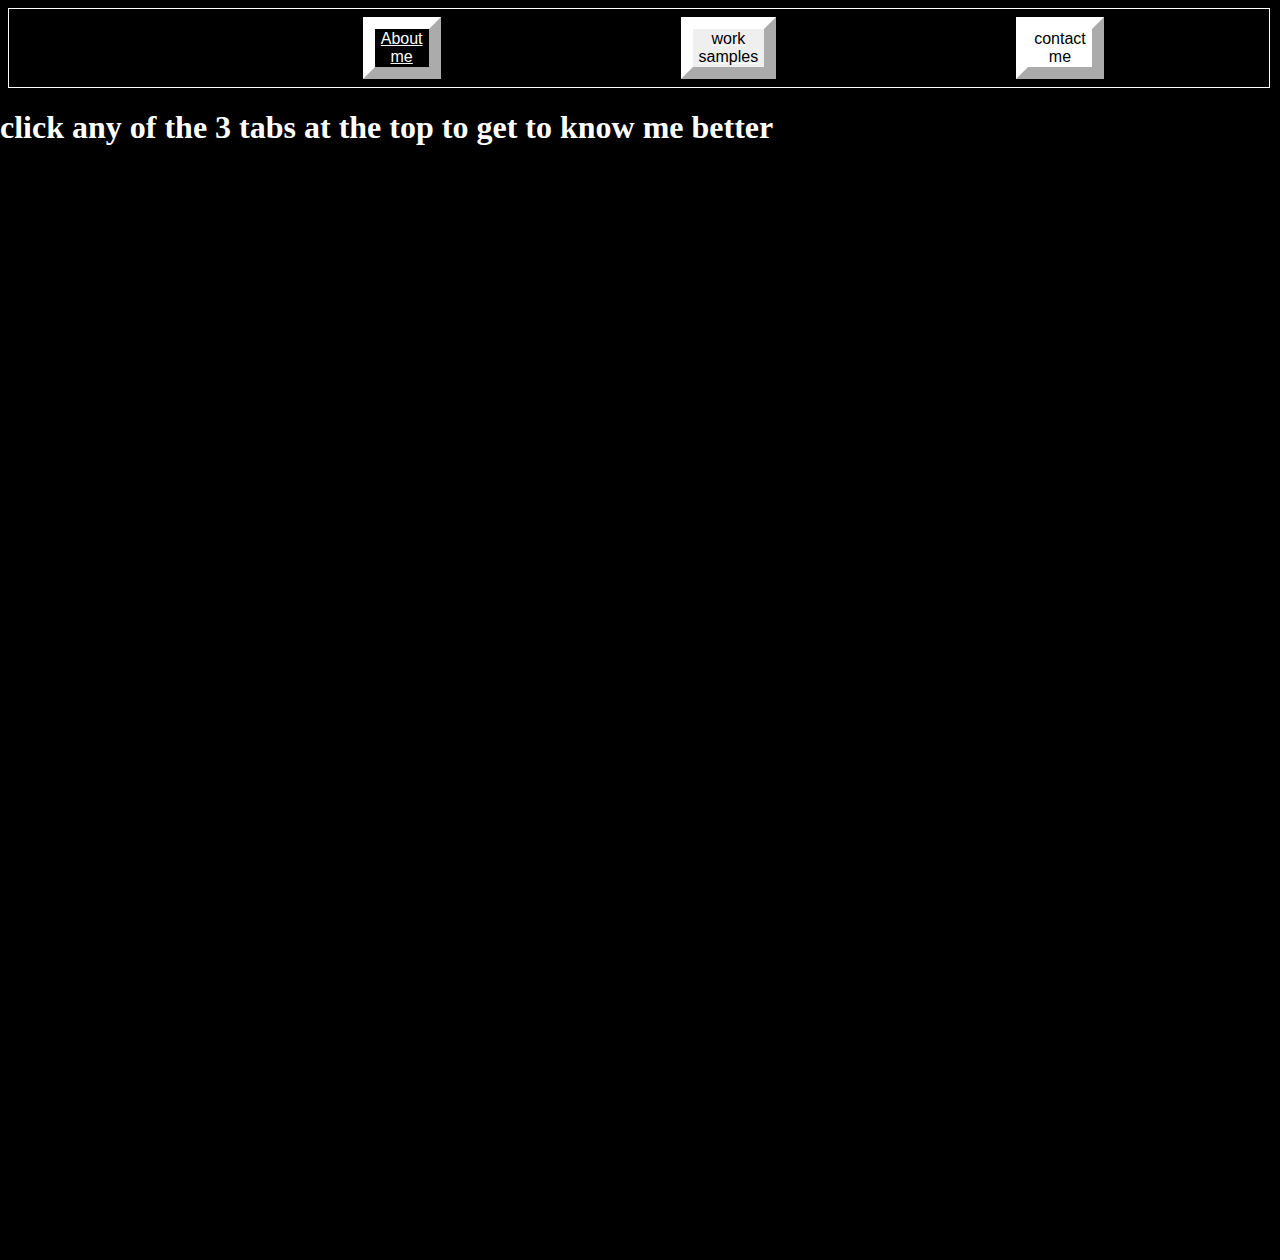
<file: index.html>
<!DOCTYPE html>
<html>
 <head>
  <meta name="viewport" content="width=device-width, initial-scale=1.0">
  <link rel="stylesheet" href="./CSS/main.css" />
  <title>
    digital portfolio made by LeeCash.
  </title>
 </head>
 <body>
  <div class="main">
   <div class="main-tabBar">
    <ul class="main-tabBar-list" id="main-tabBar-list">
      <!---->
      <button class="main-tabBar-tab1 main-tabBar-tab1-animation" id="main-tabBar-tab-select" id="main-tabBar-tab1 main-tabBar-tab1" onclick="tab1()">About me</button>
      <button class="main-tabBar-tab2-animation" id="main-tabBar-tab2" id="main-tabBar-workSamples" onclick="tab2()">work samples</button>
      <button class="main-tabBar-tab3 main-tabBar-tab3-animation" id="main-tabBar-contactMeTab" onclick="tab3()">contact me</button>
    </ul>
  </div>
  <div class="main-content" id="main-content">
    <div class="main-content-startPage" id="main-content-startPage"><h1>click any of the 3 tabs at the top to get to know me better</h1></div>
    <div class="main-content-aboutMeContent" id="main-content-aboutMeContent">
      <img src="./IMG/MeIMG.jpg" class="main-content-aboutMeContent-img1 main-content-aboutMeContent-img1-animation">
      <p class="main-content-aboutMeContent-text1 main-content-aboutMeContent-text1-animation">Name: </p>
      <div id="main-content-aboutMeContent-text1-letter1"></div>
      <p class="main-content-aboutMeContent-text2 main-content-aboutMeContent-text2-animation">Age: </p>
      <div id="main-content-aboutMeContent-text2-number1" class="main-content-aboutMeContent-text2-number1"></div>
      <p class="main-content-aboutMeContent-text3 main-content-aboutMeContent-text3-animation">Education: </p>
      <div  id="main-content-aboutMeContent-text3-letter2" class="main-content-aboutMeContent-text3-letter1"></div>
      <div class="main-content-aboutMeContent-rewardContent">
        <p class="main-content-aboutMeContent-rewardContent-text1"> I've received this diploma as a result of graduating.</p>
        <img class="main-content-aboutMeContent-rewardContent-img1" src="./IMG/diploma.jpg">
        <p class="main-content-aboutMeContent-rewardContent-text2"> The Teachers at Hixson High School anonymously voted 3 people to receive a reward for self discipline.</p>
        <img class="main-content-aboutMeContent-rewardContent-img2" src="./IMG/awardDC.png">
        <p class="main-content-aboutMeContent-rewardContent-text3">I got the Denise Burt-Turner Special Needs P.E award for taking a small group of special needs students to a classroom and teaching them.</p>
        <img class="main-content-aboutMeContent-rewardContent-img3" src="./IMG/rewardTeaching.jpg">
      </div>
    </div>
    <div class="main-content-workSamples" id="main-content-workSamples">
      <img src="./IMG/myBlog.png" class="main-content-workSamples-img" id="main-content-workSamples-img">
      <button class="main-content-workSamples-b1" id="main-content-workSamples-b1"></button>
      <button class="main-content-workSamples-b2" id="main-content-workSamples-b2"></button>
      <button class="main-content-workSamples-b3" id="main-content-workSamples-b3"></button>
      <button class="main-content-workSamples-b4" id="main-content-workSamples-b4"></button>
      <button class="main-content-workSamples-b5" id="main-content-workSamples-b5"></button>
      <button class="main-content-workSamples-b6" id="main-content-workSamples-b6"></button>
      <button class="main-content-workSamples-b7" id="main-content-workSamples-b7"></button>
      <button class="main-content-workSamples-toChannel" id="main-content-workSamples-toChannel"></button>
      <button class="main-content-workSamples-yourChannel" id="main-content-workSamples-yourChannel"></button>
      <button class="" id="main-content-workSamples-playList"></button>
      <button class="main-content-workSamples-backArrow" class="main-content-workSamples-toChannel" id="main-content-workSamples-backArrow"></button>
      <button class="main-content-workSamples-bCh1" id="main-content-workSamples-bCh1"></button>
        <p class="main-content-workSamples-Text">To the left, there is a recreation of my YouTube channel. which is not up-to-date, but if you go to my YouTube channel, you will be able to see what I have been working on. You can also see what I have done on Github, where I put the code for my projects, and you can click "<a href="https://github.com/LeeFCash" target="_blank" rel="noopener noreferrer">https://github.com/LeeFCash</a>" to see my Github profile.<p>
    </div>
    <div class="main-content-contactMe" id="main-content-contactMe">
      <img src="./IMG/gmail.png" class="main-content-contactMe-img">
      <img src="./IMG/mail.png" class="main-content-contactMe-img2">
      <button id="composs"></button>
      <p class="main-content-contactMe-text"><div class="main-content-contactMe-text1" id="main-content-contactMe-text-div1"></div><span><a class="text-link" href="https://mail.google.com/mail/u/0/#inbox?compose=new" target="_blank" rel="noopener noreferrer">leecash133@gmail.com</a></span><div class="main-content-contactMe-text1" id="main-content-contactMe-text-div2"></div></p>
    </div>
  </div>
  </div>
  <!--<script src="./Javascript/workSamplesTab/workSamplesTab.js"></script>-->
  <script src="./Javascript/main.js"></script>
 </body>
</html>
</file>
<file: CSS/main.css>
@import "tab1.css";
@import "tab2.css";
@import "tab3.css";

@media (max-width: 2400px) {/*original => 1919px*/
    @keyframes tab1 {
        0% {
            left: 0;
            opacity: 0.0;
        }
    
        /*50% {
            opacity: 1.5;
        }*/
    
        100% {
            left: -20vw;
            opacity: 1.5;
        }
    }
    
    @keyframes tab2 {
        0% {
            top: -10vh;
        }
    
        /*50% {
            opacity: 1.5;
        }*/
    
        100% {
            top: 0;
        }
    }
    
    @keyframes tab3 {
        0% {
            left: -1vw;
            opacity: 0.0;
        }
    
        /*80% {
            opacity: 1.5;
        }*/
    
        100% {
            left: 20vw;
            opacity: 1.5;
        }
    }    
    @keyframes move3 {
        0% {
            opacity: 0.0;
        }
    
        /*50% {
            opacity: 1.5;
        }*/
    
        100% {
            opacity: 1.5;
            top: 19vh;
            left: 11vw;
            font-size: 1vw;
        }
    }    
    @keyframes move2 {
        0% {
            opacity: 0.0;
        }
    
        /*50% {
            opacity: 1.5;
        }*/
    
        100% {
            opacity: 1.5;
            top: 14vh;
            left: 11vw;
            font-size: 1vw;
        }
    }    
    @keyframes move1 {
        0% {
            opacity: 0.0;
        }
    
        /*50% {
            opacity: 1.5;
        }*/
    
        100% {
            opacity: 1.5;
            top: 10vh;
            left: 11vw;
            font-size: 1vw;
        }
    }    
        body {
            background-color: black;
        }
        
        .main {
            position: absolute;
            margin: -8px;
            width: 98.4vw;
            height: 98.4vw;
        }
        
        .main-content {
            color: white;
        }
        .main-tabBar-tab1 {
            position: relative;
            left: -20vw;
            margin: -8px;
            width: 10vw;
            height: auto;
            font-size: 100%;
            background-color: white;
            color: black;
            border-color: white;
            border-width: 1vw;
            text-underline-position: below;
            text-decoration-line: underline;
            text-decoration-color: white;
        }
        
        .main-tabBar-tab1-animation {
            animation: tab1 2s ease-in-out forwards;
        }
        #main-tabBar-tab2 {
            position: relative;
            margin: -8px;
            width: 10vw;
            height: auto;
            font-size: 100%;
            color: black;
            border-color: white;
            border-width: 1vw;
            text-underline-position: below;
            text-decoration-line: underline;
            text-decoration-color: white;
        }
        
        .main-tabBar-tab2-animation {
            animation: tab2 2s ease-in-out forwards;
        }
        .main-tabBar-tab3 {
            position: relative;
            left: 20vw;
            margin: -8px;
            width: 10vw;
            height: auto;
            font-size: 100%;
            background-color: white;
            color: black;
            border-color: white;
            border-width: 1vw;
            text-underline-position: below;
            text-decoration-line: underline;
            text-decoration-color: white;
        }
        
        .main-tabBar-tab3-animation {
            animation: tab3 2s ease-in-out forwards;
        }
        .main-tabBar {
            position: relative;
            margin: 8px;
            border-style: solid;
            border-color: white;
            border-width: 1px;
            display: flex;
            justify-content: center;
            width: 98.4vw;
            height: auto;
        }
        
        .main-tabBar-list {
            display:flex;
            width: 5vw;
            position: relative;
        }
        
        
        #main-tabBar-tab-select {
            background-color: black;
            color: white;
        }
}

@media (max-width: 1200px) {/*original => 1919px*/
    @keyframes tab1 {
        0% {
            left: 0;
            opacity: 0.0;
        }
    
        /*50% {
            opacity: 1.5;
        }*/
    
        100% {
            left: -20vw;
            opacity: 1.5;
        }
    }
    
    @keyframes tab2 {
        0% {
            top: -10vh;
        }
    
        /*50% {
            opacity: 1.5;
        }*/
    
        100% {
            top: 0;
        }
    }
    
    @keyframes tab3 {
        0% {
            left: -1vw;
            opacity: 0.0;
        }
    
        /*80% {
            opacity: 1.5;
        }*/
    
        100% {
            left: 20vw;
            opacity: 1.5;
        }
    }    
    @keyframes move3 {
        0% {
            opacity: 0.0;
        }
    
        /*50% {
            opacity: 1.5;
        }*/
    
        100% {
            opacity: 1.5;
            top: 17.3vh;
            left: 11.5vw;
            font-size: 1vw;
        }
    }    
    @keyframes move2 {
        0% {
            opacity: 0.0;
        }
    
        /*50% {
            opacity: 1.5;
        }*/
    
        100% {
            opacity: 1.5;
            top: 14.6vh;
            left: 13.5vw;
            font-size: 1vw;
        }
    }    
    @keyframes move1 {
        0% {
            opacity: 0.0;
        }
    
        /*50% {
            opacity: 1.5;
        }*/
    
        100% {
            opacity: 1.5;
            top: 11.3vh;
            left: 13vw;
            font-size: 1vw;
        }
    }    
        body {
            background-color: black;
        }
        
        .main {
            position: absolute;
            margin: -8px;
            width: 98.4vw;
            height: 98.4vw;
        }
        
        .main-content {
            color: white;
        }
        .main-tabBar-tab1 {
            position: relative;
            left: -20vw;
            margin: -8px;
            width: 10vw;
            height: auto;
            font-size: 100%;
            background-color: white;
            color: black;
            border-color: white;
            border-width: 1vw;
            text-underline-position: below;
            text-decoration-line: underline;
            text-decoration-color: white;
        }
        
        .main-tabBar-tab1-animation {
            animation: tab1 2s ease-in-out forwards;
        }
        #main-tabBar-tab2 {
            position: relative;
            margin: -8px;
            width: 10vw;
            height: auto;
            font-size: 100%;
            color: black;
            border-color: white;
            border-width: 1vw;
            text-underline-position: below;
            text-decoration-line: underline;
            text-decoration-color: white;
        }
        
        .main-tabBar-tab2-animation {
            animation: tab2 2s ease-in-out forwards;
        }
        .main-tabBar-tab3 {
            position: relative;
            left: 20vw;
            margin: -8px;
            width: 10vw;
            height: auto;
            font-size: 100%;
            background-color: white;
            color: black;
            border-color: white;
            border-width: 1vw;
            text-underline-position: below;
            text-decoration-line: underline;
            text-decoration-color: white;
        }
        
        .main-tabBar-tab3-animation {
            animation: tab3 2s ease-in-out forwards;
        }
        .main-tabBar {
            position: relative;
            margin: 8px;
            border-style: solid;
            border-color: white;
            border-width: 1px;
            display: flex;
            justify-content: center;
            width: 98.4vw;
            height: auto;
        }
        
        .main-tabBar-list {
            display:flex;
            width: 5vw;
            position: relative;
        }
        
        
        #main-tabBar-tab-select {
            background-color: black;
            color: white;
        }
}

@media (max-width: 992px) {/*original => 1919px*/
    @keyframes tab1 {
        0% {
            left: 0;
            opacity: 0.0;
        }
    
        /*50% {
            opacity: 1.5;
        }*/
    
        100% {
            left: -20vw;
            opacity: 1.5;
        }
    }
    
    @keyframes tab2 {
        0% {
            top: -10vh;
        }
    
        /*50% {
            opacity: 1.5;
        }*/
    
        100% {
            top: 0;
        }
    }
    
    @keyframes tab3 {
        0% {
            left: -1vw;
            opacity: 0.0;
        }
    
        /*80% {
            opacity: 1.5;
        }*/
    
        100% {
            left: 20vw;
            opacity: 1.5;
        }
    }    
    @keyframes move3 {
        0% {
            opacity: 0.0;
        }
    
        /*50% {
            opacity: 1.5;
        }*/
    
        100% {
            opacity: 1.5;
            top: 20.7vh;
            left: 11vw;
            font-size: 1vw;
        }
    }    
    @keyframes move2 {
        0% {
            opacity: 0.0;
        }
    
        /*50% {
            opacity: 1.5;
        }*/
    
        100% {
            opacity: 1.5;
            top: 15.8vh;
            left: 12.8vw;
            font-size: 1vw;
        }
    }    
    @keyframes move1 {
        0% {
            opacity: 0.0;
        }
    
        /*50% {
            opacity: 1.5;
        }*/
    
        100% {
            opacity: 1.5;
            top: 11.8vh;
            left: 12.5vw;
            font-size: 1vw;
        }
    }    
        body {
            background-color: black;
        }
        
        .main {
            position: absolute;
            margin: -8px;
            width: 98.4vw;
            height: 98.4vw;
        }
        
        .main-content {
            color: white;
        }
        .main-tabBar-tab1 {
            position: relative;
            left: -20vw;
            margin: -8px;
            width: 10vw;
            height: auto;
            font-size: 100%;
            background-color: white;
            color: black;
            border-color: white;
            border-width: 1vw;
            text-underline-position: below;
            text-decoration-line: underline;
            text-decoration-color: white;
        }
        
        .main-tabBar-tab1-animation {
            animation: tab1 2s ease-in-out forwards;
        }
        #main-tabBar-tab2 {
            position: relative;
            margin: -8px;
            width: 10vw;
            height: auto;
            font-size: 100%;
            color: black;
            border-color: white;
            border-width: 1vw;
            text-underline-position: below;
            text-decoration-line: underline;
            text-decoration-color: white;
        }
        
        .main-tabBar-tab2-animation {
            animation: tab2 2s ease-in-out forwards;
        }
        .main-tabBar-tab3 {
            position: relative;
            left: 20vw;
            margin: -8px;
            width: 10vw;
            height: auto;
            font-size: 100%;
            background-color: white;
            color: black;
            border-color: white;
            border-width: 1vw;
            text-underline-position: below;
            text-decoration-line: underline;
            text-decoration-color: white;
        }
        
        .main-tabBar-tab3-animation {
            animation: tab3 2s ease-in-out forwards;
        }
        .main-tabBar {
            position: relative;
            margin: 8px;
            border-style: solid;
            border-color: white;
            border-width: 1px;
            display: flex;
            justify-content: center;
            width: 98.4vw;
            height: auto;
        }
        
        .main-tabBar-list {
            display:flex;
            width: 5vw;
            position: relative;
        }
        
        
        #main-tabBar-tab-select {
            background-color: black;
            color: white;
        }
}

@media (max-width: 768px) {/*original => 1919px*/
    @keyframes tab1 {
        0% {
            left: 0;
            opacity: 0.0;
        }
    
        /*50% {
            opacity: 1.5;
        }*/
    
        100% {
            left: -20vw;
            opacity: 1.5;
        }
    }
    
    @keyframes tab2 {
        0% {
            top: -10vh;
        }
    
        /*50% {
            opacity: 1.5;
        }*/
    
        100% {
            top: 0;
            font-size: 75%;
        }
    }
    
    @keyframes tab3 {
        0% {
            left: -1vw;
            opacity: 0.0;
        }
    
        /*80% {
            opacity: 1.5;
        }*/
    
        100% {
            left: 20vw;
            opacity: 1.5;
        }
    }    
    @keyframes move3 {
        0% {
            opacity: 0.0;
        }
    
        /*50% {
            opacity: 1.5;
        }*/
    
        100% {
            opacity: 1.5;
            top: 20.5vh;
            left: 11vw;
            font-size: 1.5vw;
        }
    }    
    @keyframes move2 {
        0% {
            opacity: 0.0;
        }
    
        /*50% {
            opacity: 1.5;
        }*/
    
        100% {
            opacity: 1.5;
            top: 15.5vh;
            left: 11vw;
            font-size: 1.5vw;
        }
    }    
    @keyframes move1 {
        0% {
            opacity: 0.0;
        }
    
        /*50% {
            opacity: 1.5;
        }*/
    
        100% {
            opacity: 1.5;
            top: 11.5vh;
            left: 11vw;
            font-size: 1.5vw;
        }
    }    
        body {
            background-color: black;
        }
        
        .main {
            position: absolute;
            margin: -8px;
            width: 98.4vw;
            height: 98.4vw;
        }
        
        .main-content {
            color: white;
        }
        .main-tabBar-tab1 {
            position: relative;
            left: -20vw;
            margin: -8px;
            width: 10vw;
            height: auto;
            font-size: 100%;
            background-color: white;
            color: black;
            border-color: white;
            border-width: 1vw;
            text-underline-position: below;
            text-decoration-line: underline;
            text-decoration-color: white;
        }
        
        .main-tabBar-tab1-animation {
            animation: tab1 2s ease-in-out forwards;
        }
        #main-tabBar-tab2 {
            position: relative;
            margin: -8px;
            width: 10vw;
            height: auto;
            font-size: 100%;
            color: black;
            border-color: white;
            border-width: 1vw;
            text-underline-position: below;
            text-decoration-line: underline;
            text-decoration-color: white;
        }
        
        .main-tabBar-tab2-animation {
            animation: tab2 2s ease-in-out forwards;
        }
        .main-tabBar-tab3 {
            position: relative;
            left: 20vw;
            margin: -8px;
            width: 10vw;
            height: auto;
            font-size: 100%;
            background-color: white;
            color: black;
            border-color: white;
            border-width: 1vw;
            text-underline-position: below;
            text-decoration-line: underline;
            text-decoration-color: white;
        }
        
        .main-tabBar-tab3-animation {
            animation: tab3 2s ease-in-out forwards;
        }
        .main-tabBar {
            position: relative;
            margin: 8px;
            border-style: solid;
            border-color: white;
            border-width: 1px;
            display: flex;
            justify-content: center;
            width: 98.4vw;
            height: auto;
        }
        
        .main-tabBar-list {
            display:flex;
            width: 5vw;
            position: relative;
        }
        
        
        #main-tabBar-tab-select {
            background-color: black;
            color: white;
        }
}

@media (max-width: 600x) {/*original => 1919px*/
    @keyframes tab1 {
        0% {
            left: 0;
            opacity: 0.0;
        }
    
        /*50% {
            opacity: 1.5;
        }*/
    
        100% {
            left: -20vw;
            opacity: 1.5;
        }
    }
    
    @keyframes tab2 {
        0% {
            top: -10vh;
        }
    
        /*50% {
            opacity: 1.5;
        }*/
    
        100% {
            top: 0;
        }
    }
    
    @keyframes tab3 {
        0% {
            left: -1vw;
            opacity: 0.0;
        }
    
        /*80% {
            opacity: 1.5;
        }*/
    
        100% {
            left: 20vw;
            opacity: 1.5;
        }
    }    
    @keyframes move3 {
        0% {
            opacity: 0.0;
        }
    
        /*50% {
            opacity: 1.5;
        }*/
    
        100% {
            opacity: 1.5;
            top: 19vh;
            left: 11vw;
            font-size: 20px;
        }
    }    
    @keyframes move2 {
        0% {
            opacity: 0.0;
        }
    
        /*50% {
            opacity: 1.5;
        }*/
    
        100% {
            opacity: 1.5;
            top: 14vh;
            left: 11vw;
            font-size: 20px;
        }
    }    
    @keyframes move1 {
        0% {
            opacity: 0.0;
        }
    
        /*50% {
            opacity: 1.5;
        }*/
    
        100% {
            opacity: 1.5;
            top: 10vh;
            left: 11vw;
            font-size: 20px;
        }
    }    
        body {
            background-color: black;
        }
        
        .main {
            position: absolute;
            margin: -8px;
            width: 98.4vw;
            height: 98.4vw;
        }
        
        .main-content {
            color: white;
        }
        .main-tabBar-tab1 {
            position: relative;
            left: -20vw;
            margin: -8px;
            width: 10vw;
            height: auto;
            font-size: 100%;
            background-color: white;
            color: black;
            border-color: white;
            border-width: 1vw;
            text-underline-position: below;
            text-decoration-line: underline;
            text-decoration-color: white;
        }
        
        .main-tabBar-tab1-animation {
            animation: tab1 2s ease-in-out forwards;
        }
        #main-tabBar-tab2 {
            position: relative;
            margin: -8px;
            width: 10vw;
            height: auto;
            font-size: 100%;
            color: black;
            border-color: white;
            border-width: 1vw;
            text-underline-position: below;
            text-decoration-line: underline;
            text-decoration-color: white;
        }
        
        .main-tabBar-tab2-animation {
            animation: tab2 2s ease-in-out forwards;
        }
        .main-tabBar-tab3 {
            position: relative;
            left: 20vw;
            margin: -8px;
            width: 10vw;
            height: auto;
            font-size: 100%;
            background-color: white;
            color: black;
            border-color: white;
            border-width: 1vw;
            text-underline-position: below;
            text-decoration-line: underline;
            text-decoration-color: white;
        }
        
        .main-tabBar-tab3-animation {
            animation: tab3 2s ease-in-out forwards;
        }
        .main-tabBar {
            position: relative;
            margin: 8px;
            border-style: solid;
            border-color: white;
            border-width: 1px;
            display: flex;
            justify-content: center;
            width: 98.4vw;
            height: auto;
        }
        
        .main-tabBar-list {
            display:flex;
            width: 5vw;
            position: relative;
        }
        
        
        #main-tabBar-tab-select {
            background-color: black;
            color: white;
        }
}
</file>
